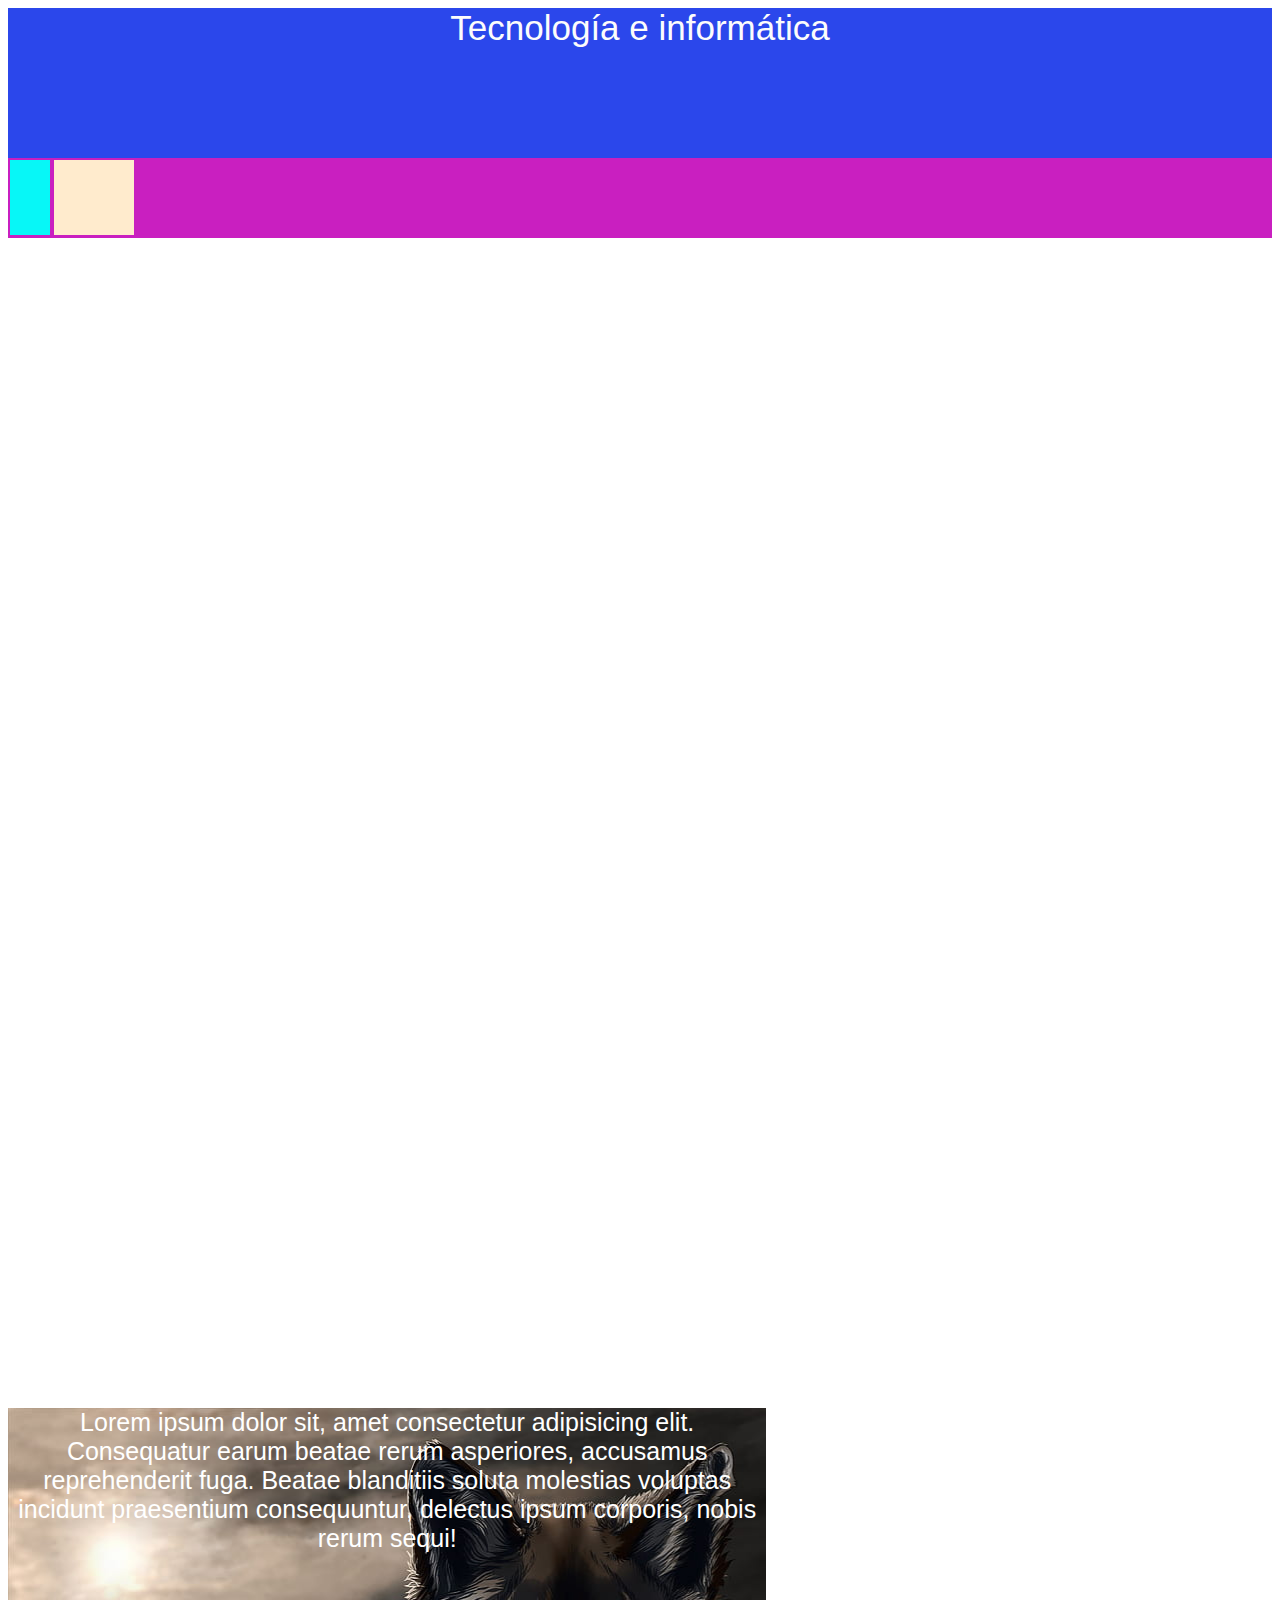
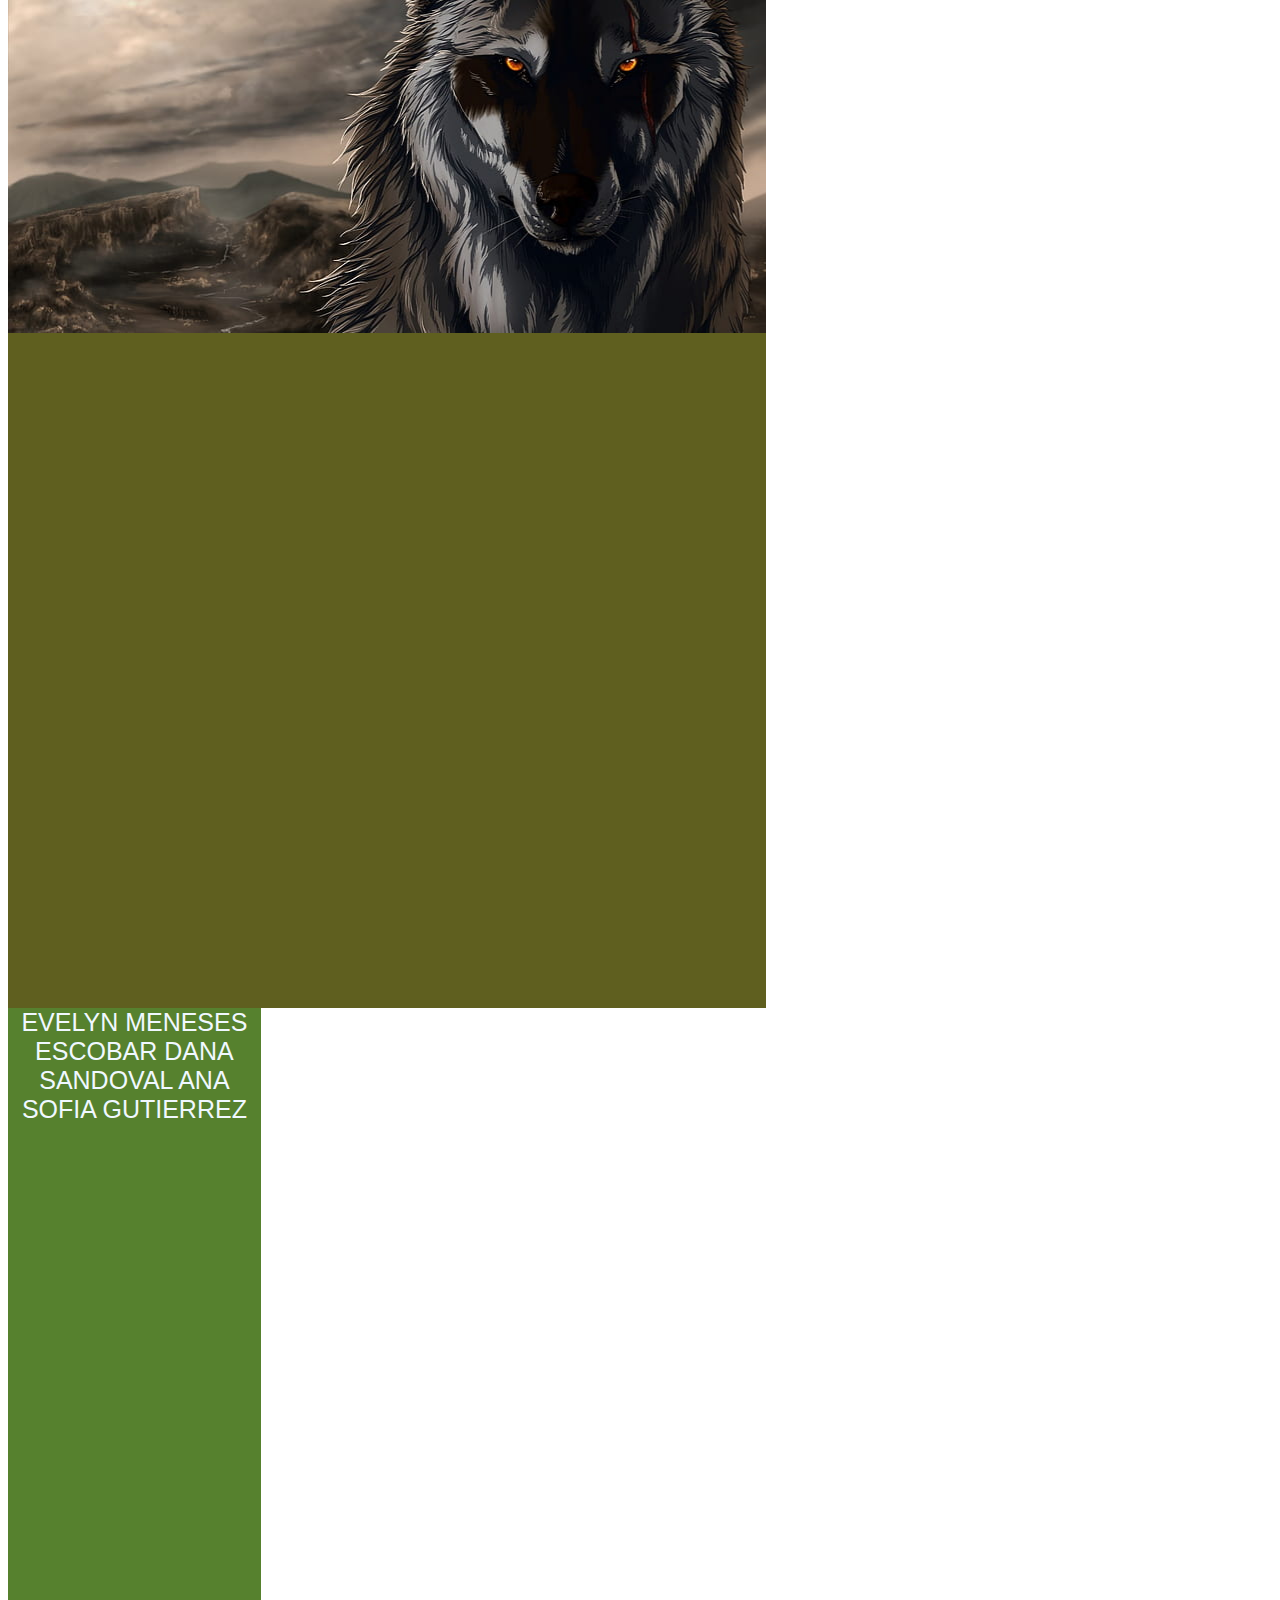
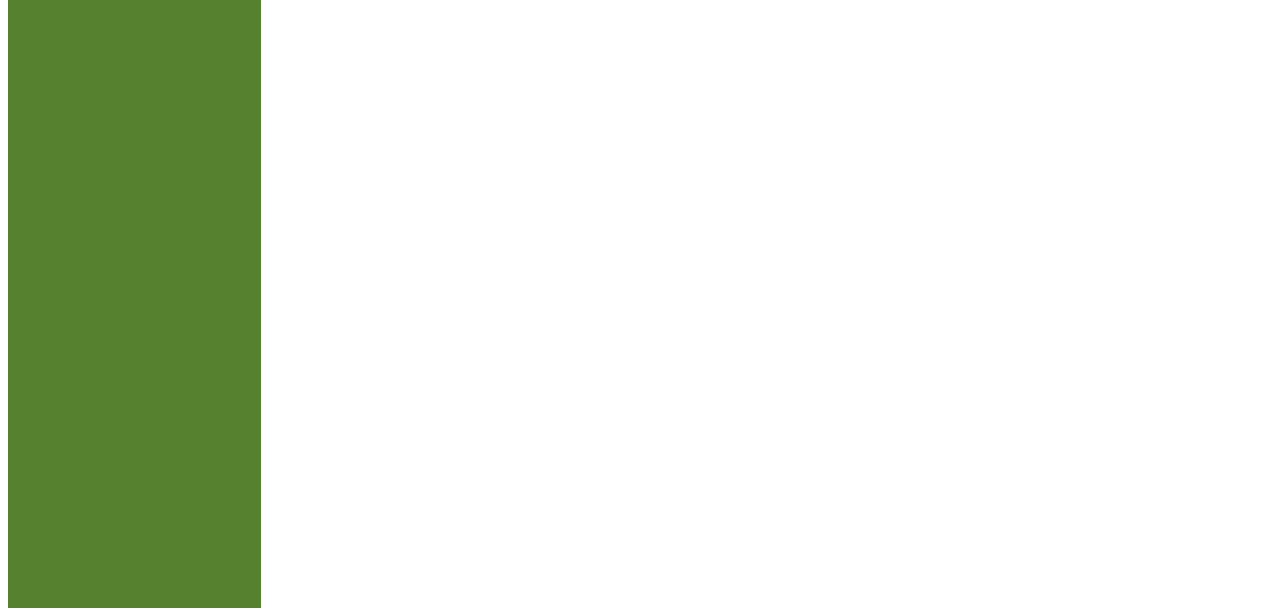
<file: index.html>
<!DOCTYPE html>
<html lang="en">
<head>
    <meta charset="UTF-8">
    <meta http-equiv="X-UA-Compatible" content="IE=edge">
    <meta name="viewport" content="width=, initial-scale=1.0">
    <title>Document</title>  
   <link rel="stylesheet" href="temas.css">
</head>
<body>
  <div class="contenedor">
   
    <div class="encabezado">
       Tecnología e informática
    </div>
 <div class="menu">
<div class="inicio"></div>
<div class="sociales"> </div>
</div>
 </div>
 <div class="contenedor2">

    <div class="izquierda" >
       
    </div>
    <div class="centro" >
       Lorem ipsum dolor sit, amet consectetur adipisicing elit. Consequatur earum beatae rerum asperiores, accusamus reprehenderit fuga. Beatae blanditiis soluta molestias voluptas incidunt praesentium consequuntur, delectus ipsum corporis, nobis rerum sequi!
    </div>
    <div class="derecha" >
      EVELYN MENESES ESCOBAR
      DANA SANDOVAL 
      ANA SOFIA GUTIERREZ
       

       
    </div>
 </div>
</div>  

</body>
</html>
</file>
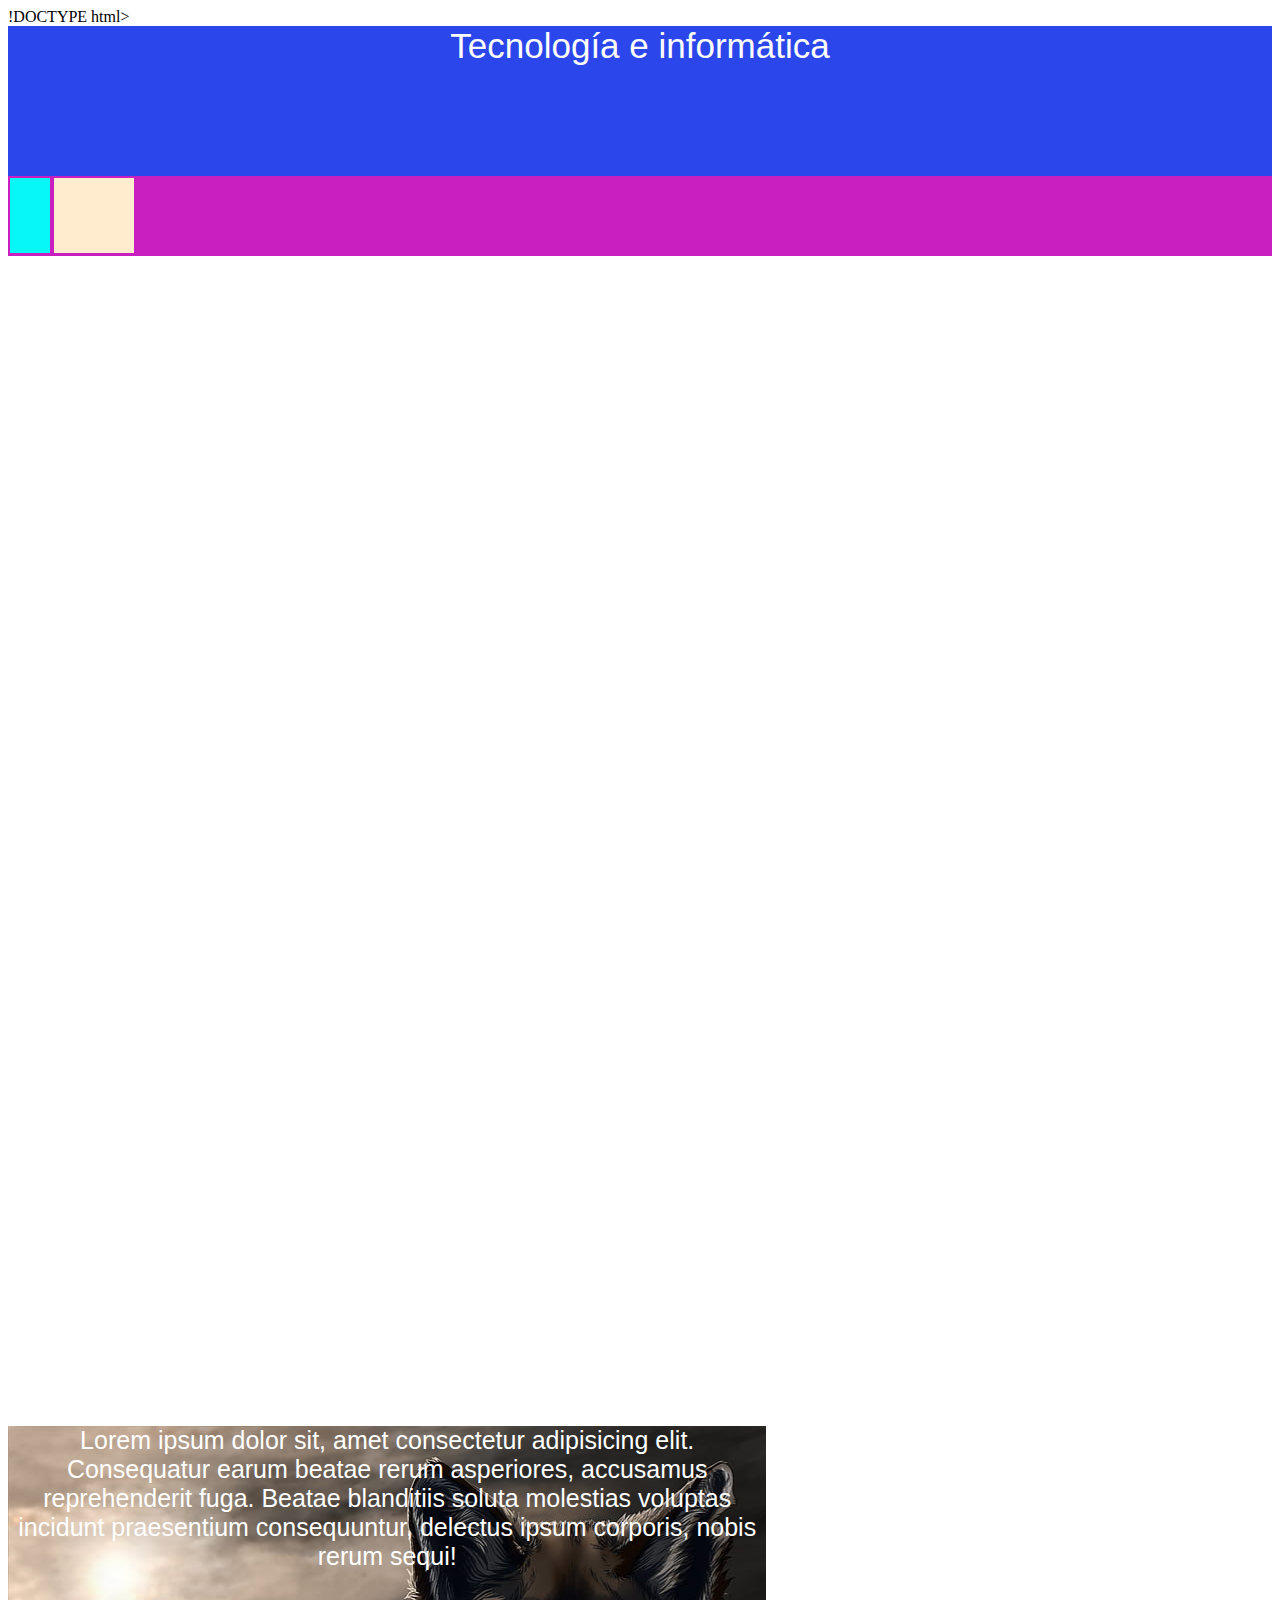
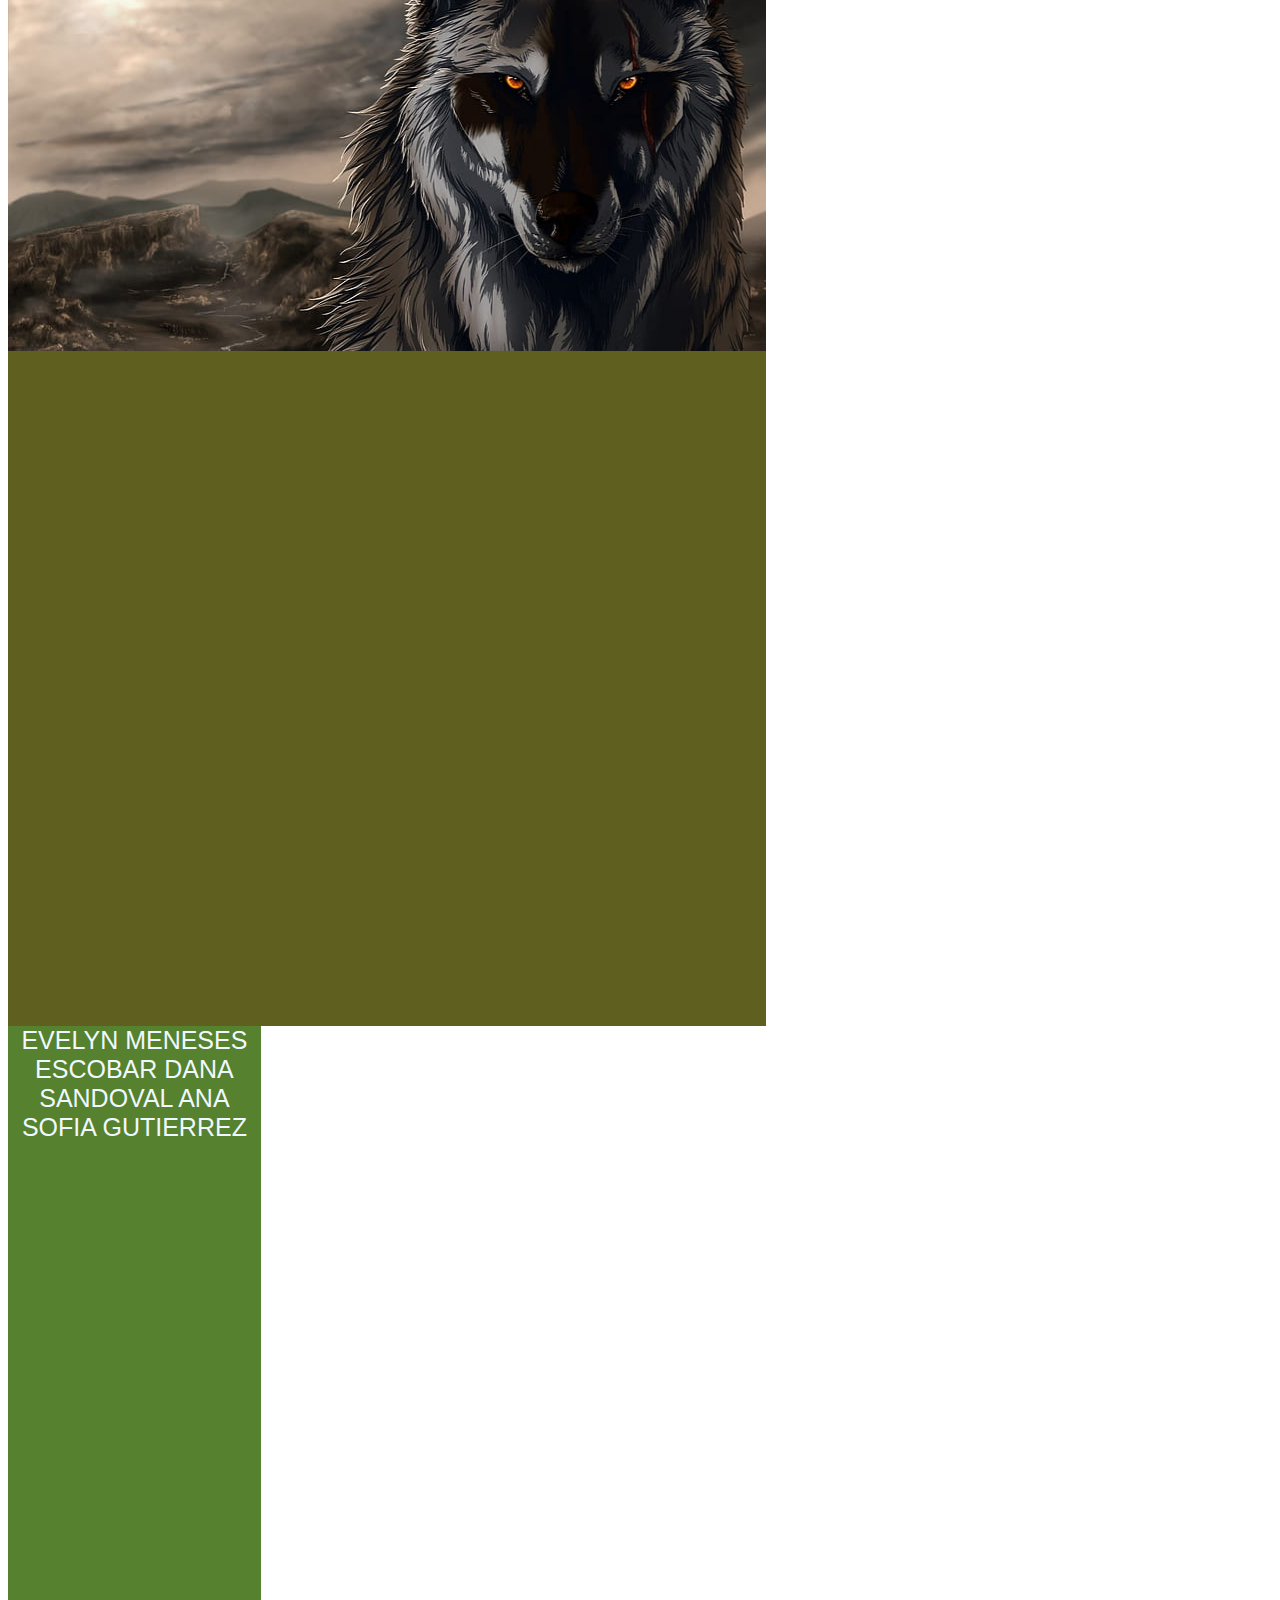
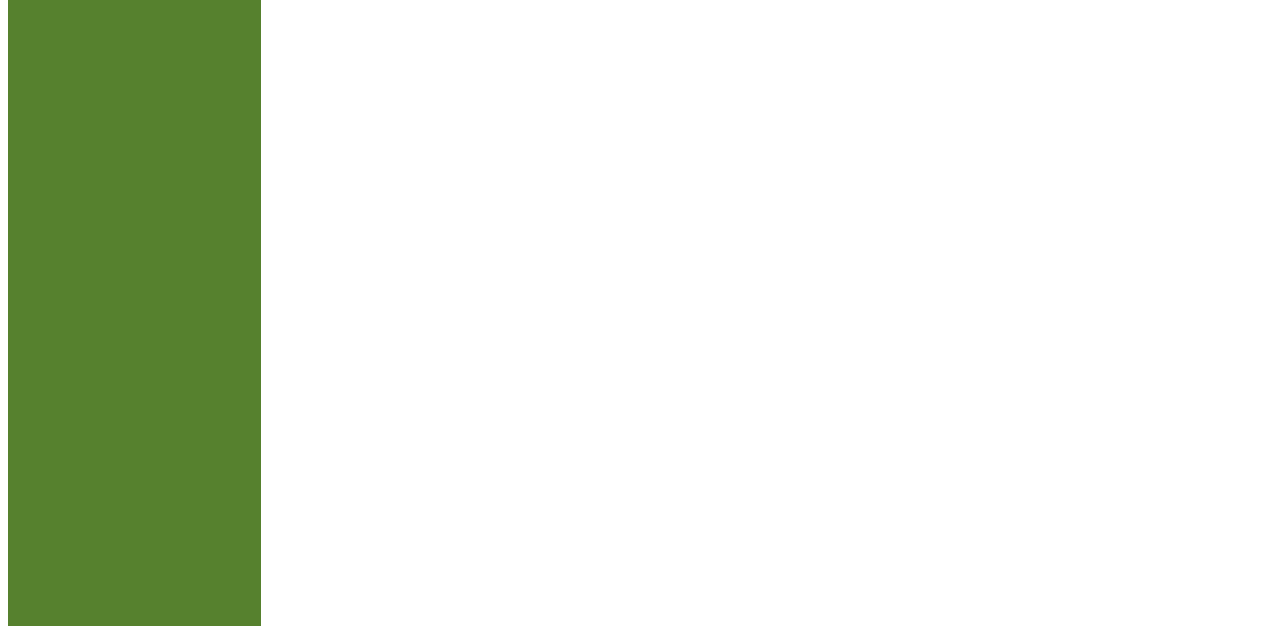
<file: biologia.html>
!DOCTYPE html>
<html lang="en">
<head>
    <meta charset="UTF-8">
    <meta http-equiv="X-UA-Compatible" content="IE=edge">
    <meta name="viewport" content="width=, initial-scale=1.0">
    <title>Document</title>  
   <link rel="stylesheet" href="temas.css">
</head>
<body>
  <div class="contenedor">
   
    <div class="encabezado">
       Tecnología e informática
    </div>
 <div class="menu">
<div class="inicio"></div>
<div class="sociales"> </div>
</div>
 </div>
 <div class="contenedor2">

    <div class="izquierda" >
       
    </div>
    <div class="centro" >
       Lorem ipsum dolor sit, amet consectetur adipisicing elit. Consequatur earum beatae rerum asperiores, accusamus reprehenderit fuga. Beatae blanditiis soluta molestias voluptas incidunt praesentium consequuntur, delectus ipsum corporis, nobis rerum sequi!
    </div>
    <div class="derecha" >
      EVELYN MENESES ESCOBAR
      DANA SANDOVAL 
      ANA SOFIA GUTIERREZ
       

       
    </div>
 </div>
</div>  

</body>
</html>
</file>
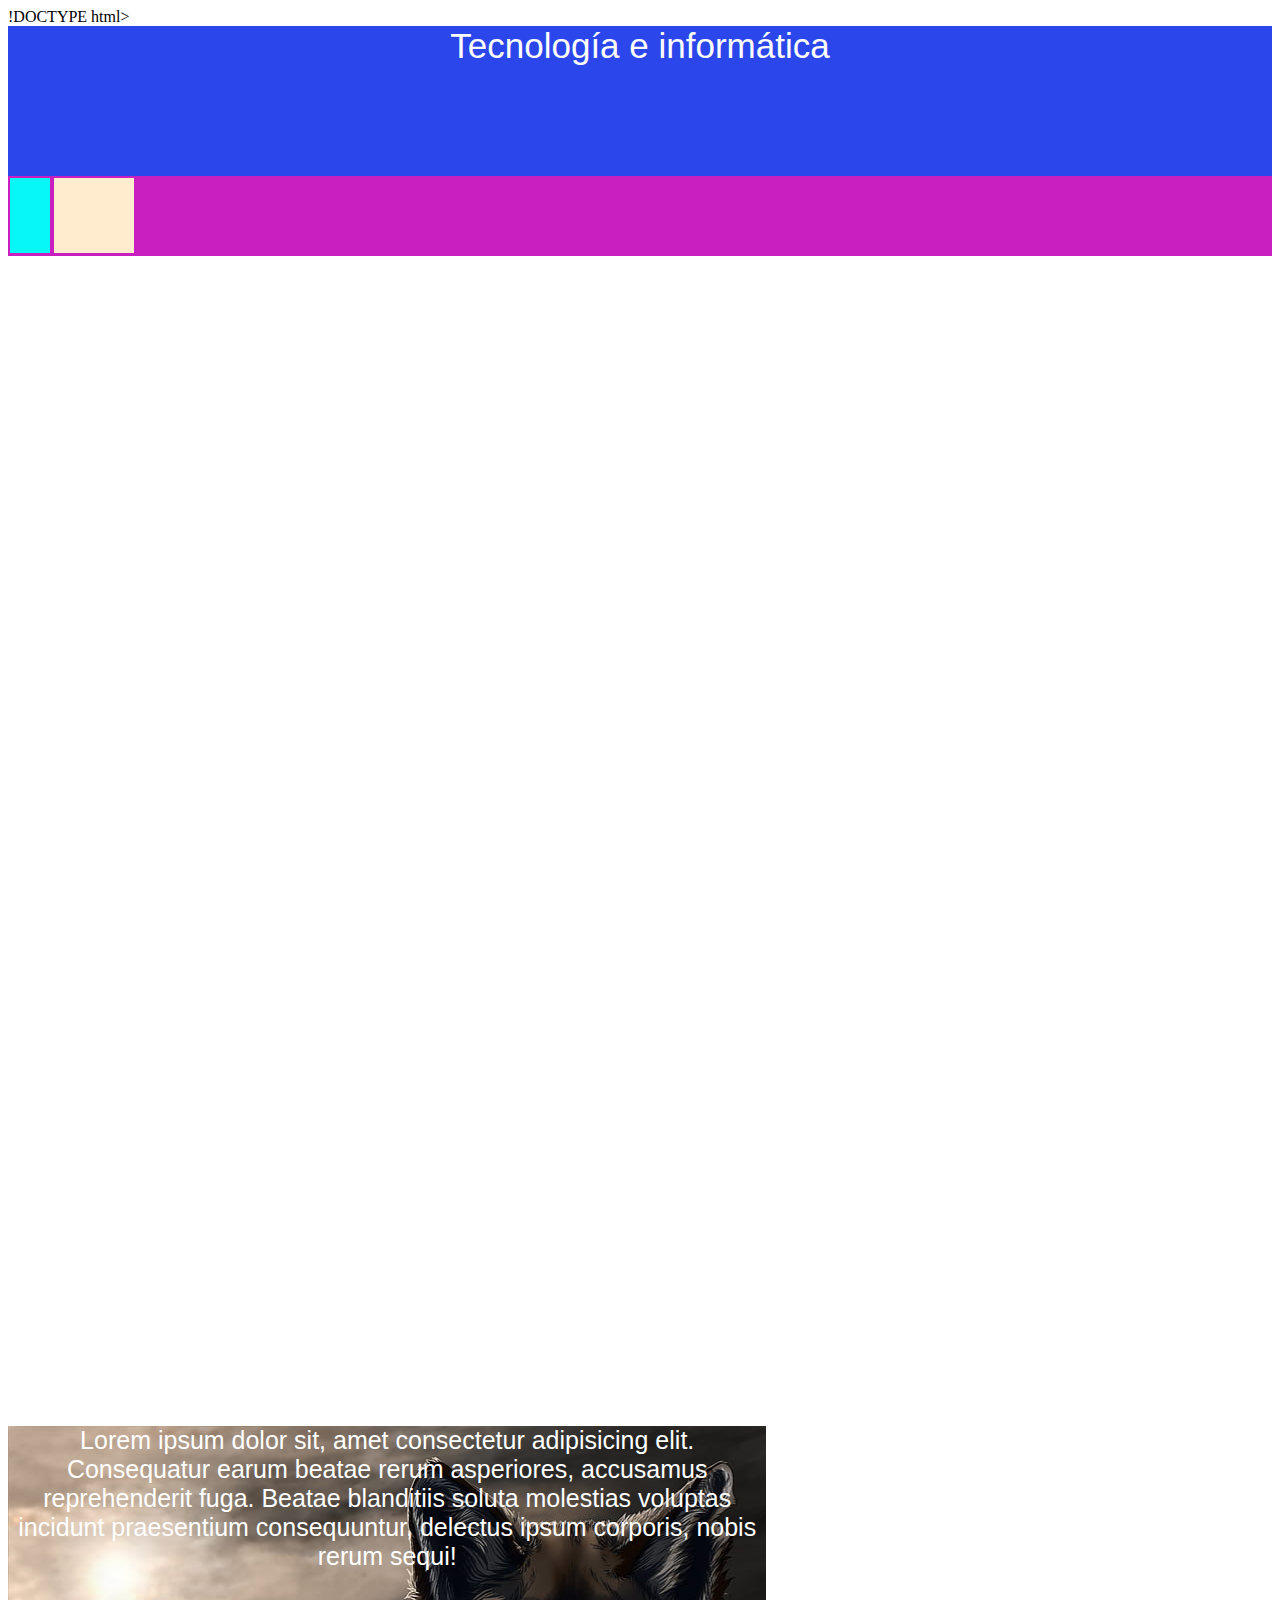
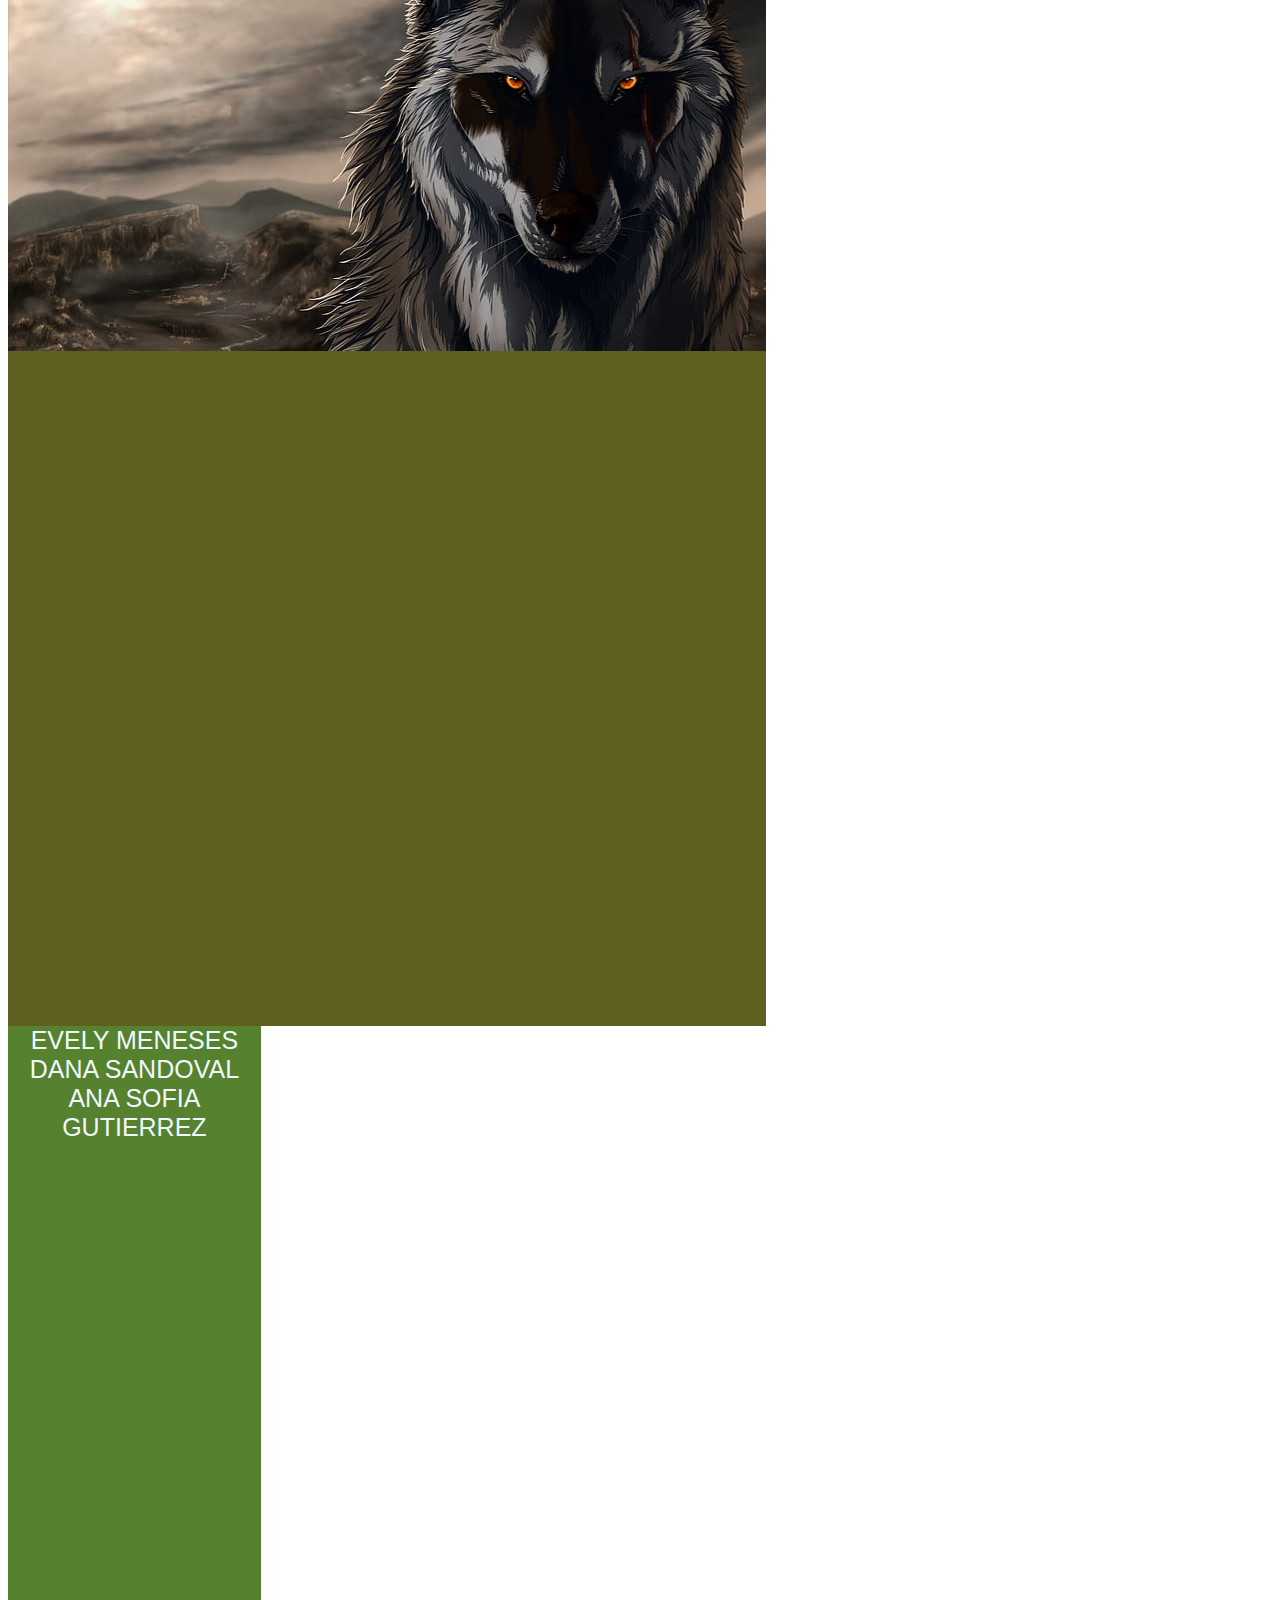
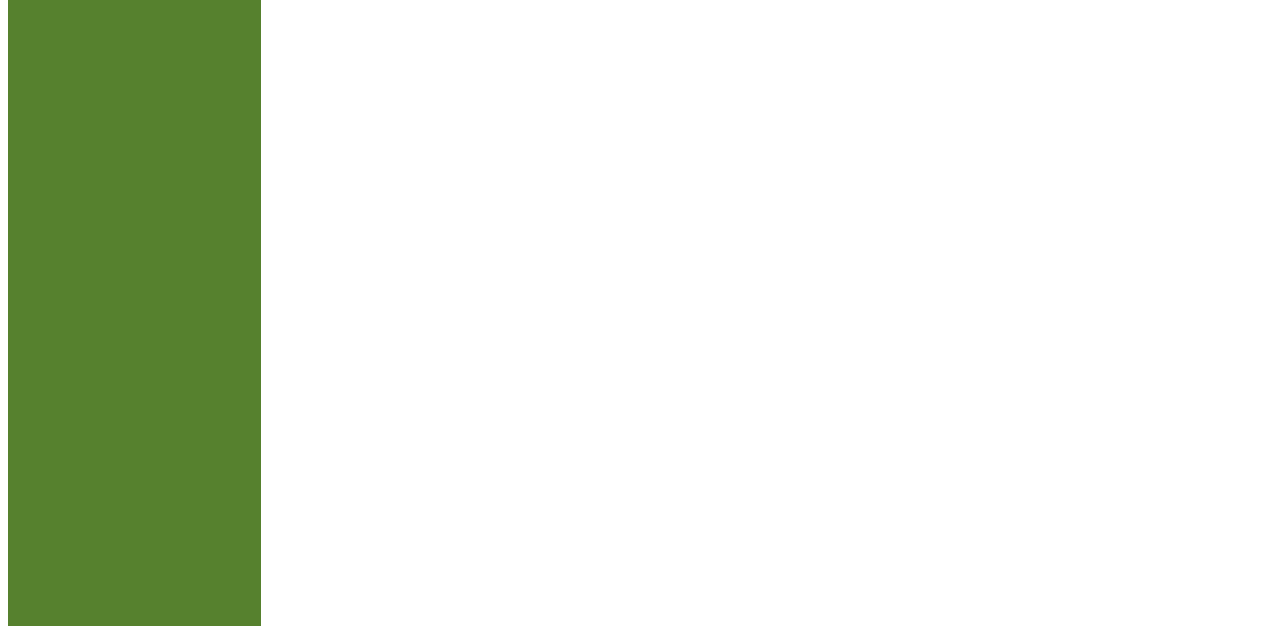
<file: ingles.html>
!DOCTYPE html>
<!DOCTYPE html>
<html lang="en">
<head>
    <meta charset="UTF-8">
    <meta http-equiv="X-UA-Compatible" content="IE=edge">
    <meta name="viewport" content="width=, initial-scale=1.0">
    <title>Document</title>  
   <link rel="stylesheet" href="temas.css">
</head>
<body>
  <div class="contenedor">
   
    <div class="encabezado">
       Tecnología e informática
    </div>
 <div class="menu">
<div class="inicio"></div>
<div class="sociales"> </div>
</div>
 </div>
 <div class="contenedor2">

    <div class="izquierda" >
       
    </div>
    <div class="centro" >
       Lorem ipsum dolor sit, amet consectetur adipisicing elit. Consequatur earum beatae rerum asperiores, accusamus reprehenderit fuga. Beatae blanditiis soluta molestias voluptas incidunt praesentium consequuntur, delectus ipsum corporis, nobis rerum sequi!
    </div>
    <div class="derecha" >
       EVELY MENESES 
       DANA SANDOVAL 
       ANA SOFIA GUTIERREZ 

       
    </div>
 </div>
</div>  

</body>
</html>
</file>
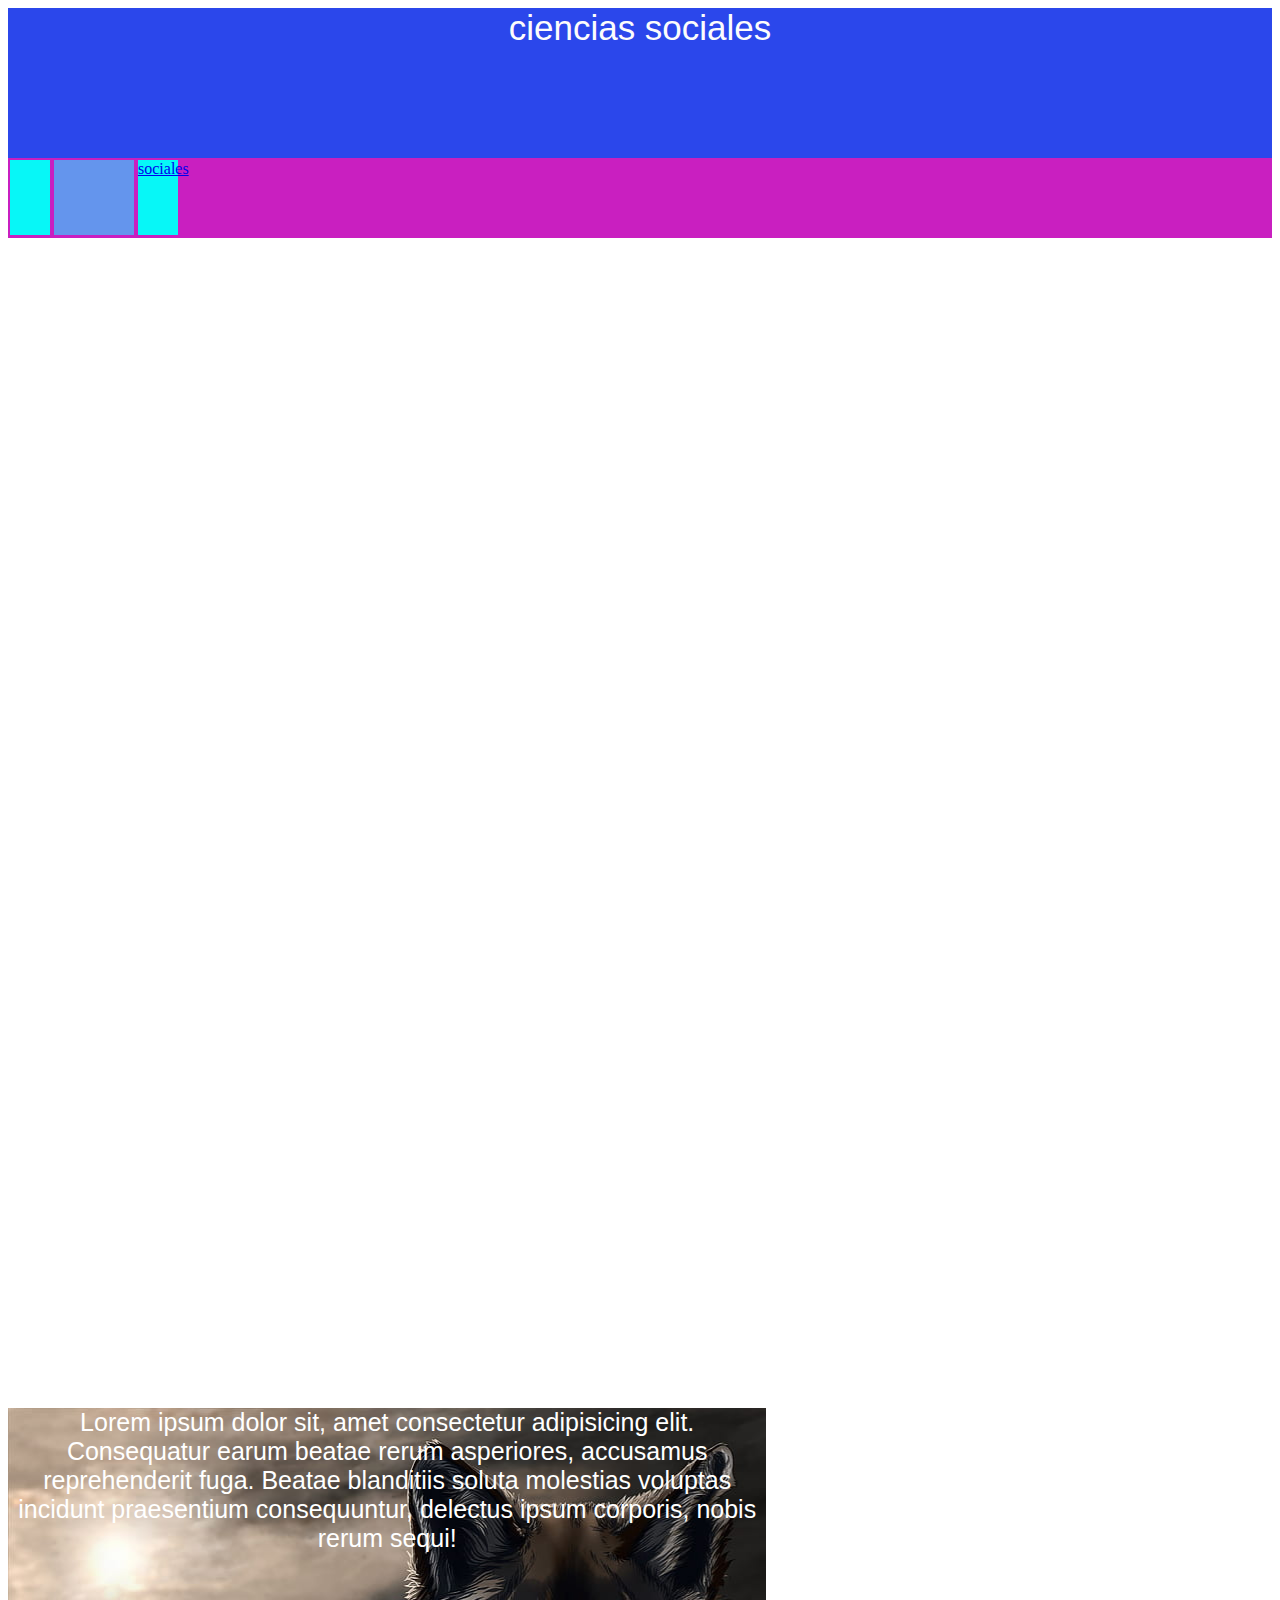
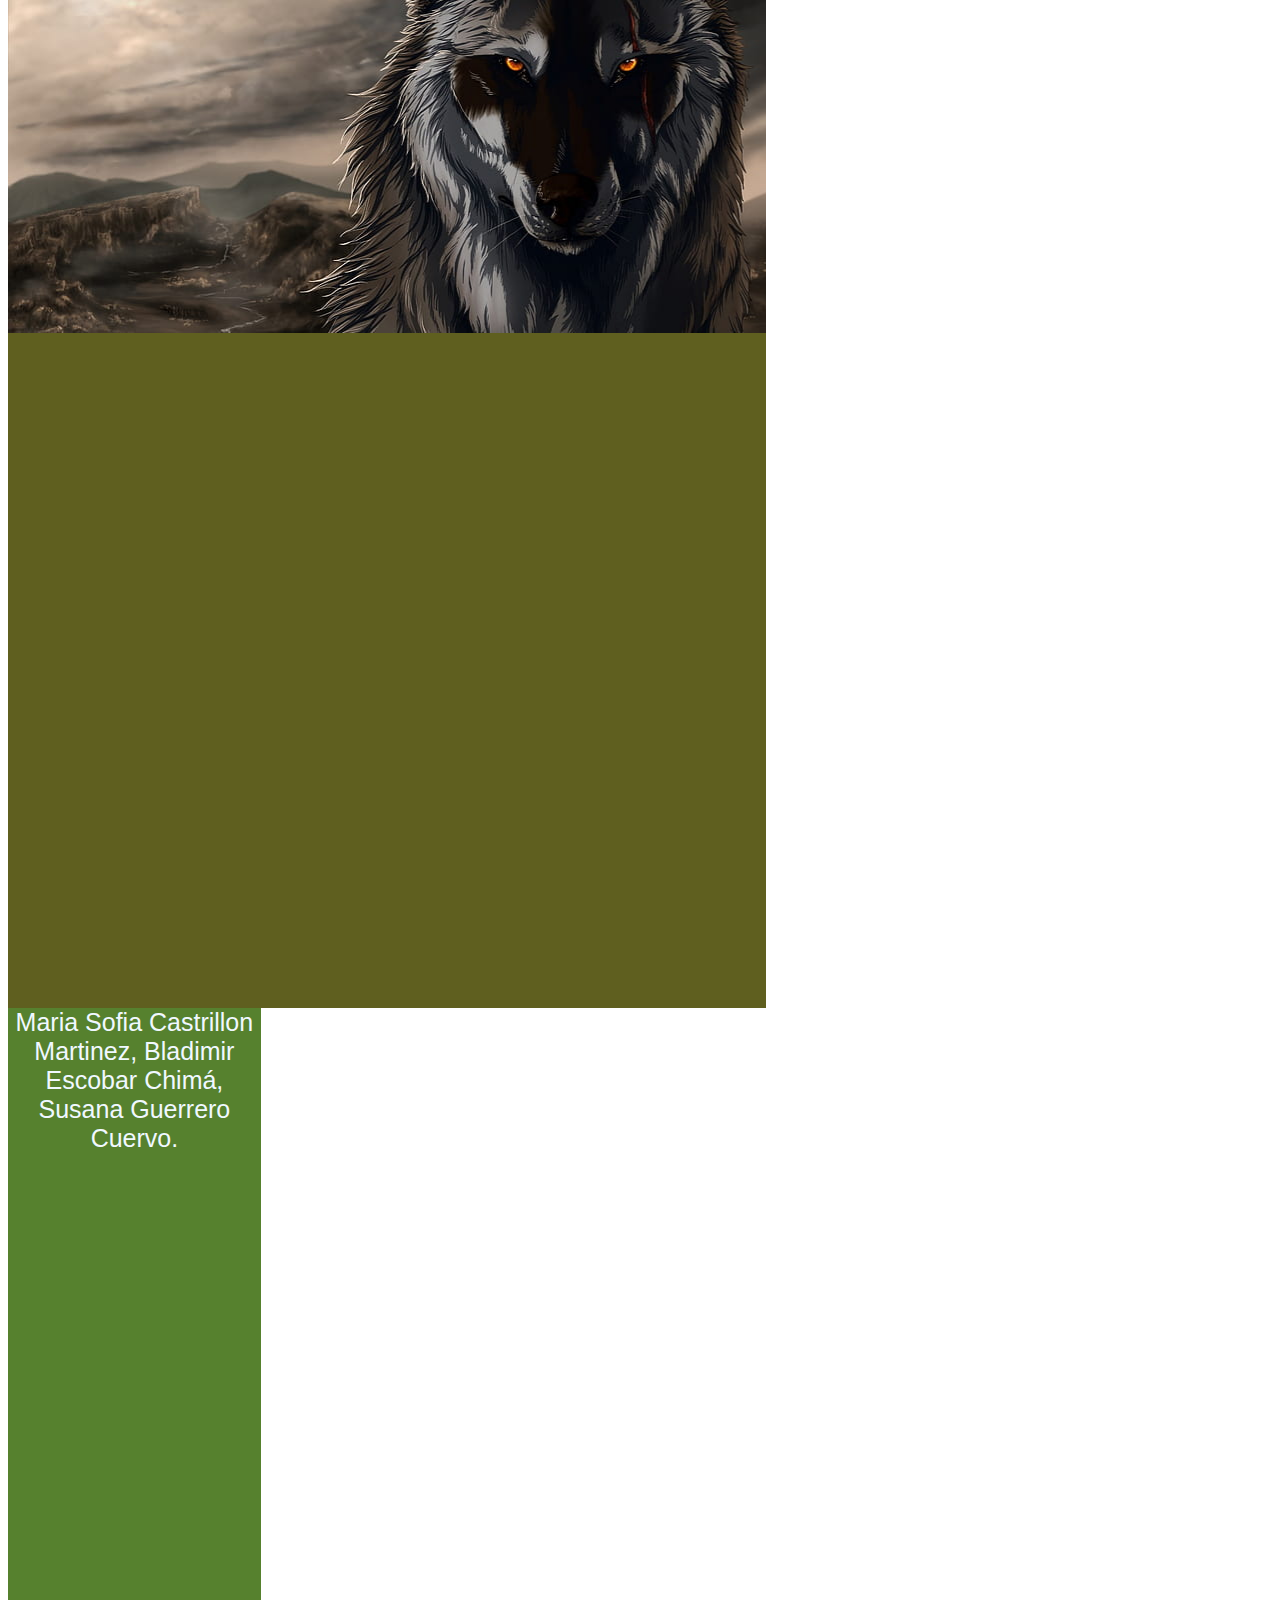
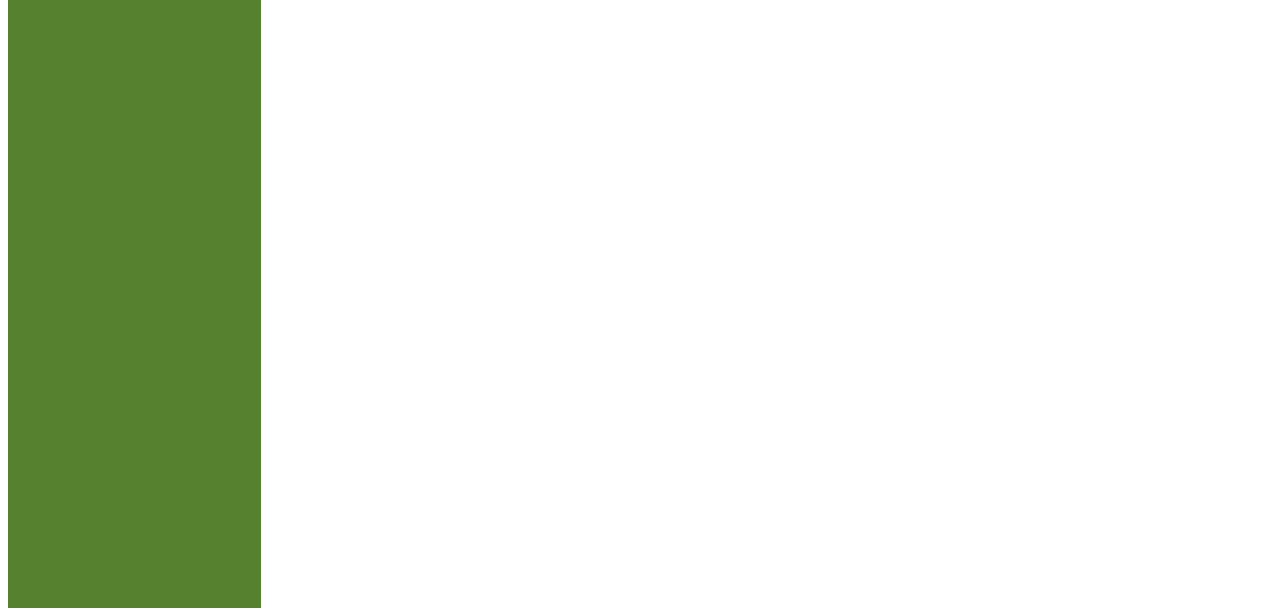
<file: sociales.html>
<!DOCTYPE html>
<html lang="en">
<head>
    <meta charset="UTF-8">
    <meta http-equiv="X-UA-Compatible" content="IE=edge">
    <meta name="viewport" content="width=, initial-scale=1.0">
    <title>Document</title>  
   <link rel="stylesheet" href="temas.css">
</head>
<body>
  <div class="contenedor">
   
    <div class="encabezado">
       ciencias sociales 
    </div>
 <div class="menu">
<div class="inicio"></div>
<div class="ingles"></div>
<div class="inicio ">
    <a href="index.html">sociales</a>
    

</div>
</div> 
</div>
 </div>
 <div class="contenedor2">

    <div class="izquierda" >
       
    </div>
    <div class="centro" >
       Lorem ipsum dolor sit, amet consectetur adipisicing elit. Consequatur earum beatae rerum asperiores, accusamus reprehenderit fuga. Beatae blanditiis soluta molestias voluptas incidunt praesentium consequuntur, delectus ipsum corporis, nobis rerum sequi!
    </div>
    <div class="derecha" >
       Maria Sofia Castrillon Martinez,
       Bladimir Escobar Chimá,
       Susana Guerrero Cuervo.
    </div>
 </div>
</div>  

</body>
</html>
</file>
<file: temas.css>
.contenedor{
    width: 100%;
    height: 1400px;
    background-color: rgb(255, 255, 255);
}
.encabezado{
    width: 100%;
    height: 150px;
    background-color: rgb(43, 71, 235);
    font-size: 35px;
    text-align: center;
    color: rgb(252, 252, 252);
    font-family: Arial, Helvetica, sans-serif;
}
.menu{
    width: 100%;
    height: 80px;
    background-color: rgb(201, 31, 192);
    display: flex;
}
.inicio{
    width: 40px;
    height: 75px;
    background-color: rgb(7, 247, 247);
    margin: 2px;
} 
.sociales{
    width: 80px;
    height: 75px;
    background-color: blanchedalmond;
    margin: 2px;
}
    .ingles{
    width: 80px;
    height: 75px; 
    background-color: cornflowerblue;
    margin: 2px;
    }

    display: flex;
    width: 100%;
    height: 1200px;
    background-color: rgba(5, 168, 54, 0.986);

}
.izquierda{
    width: 20%;
    height: 1200px;
    background-color: rgb(84, 95, 74);
    background-image: url("at.JFIF");
    background-repeat: no-repeat;
   
}
.centro{
width: 60%;
height: 1200px;
background-color: rgb(95, 95, 31);
font-size: 25px;
text-align: center;
color: rgb(255, 255, 255);
font-family: Arial, Helvetica, sans-serif;
background-image: url("lb.jpg");
background-repeat: no-repeat;

}
.derecha{
    width: 20%;
    height: 1200px;
     background-color: rgb(86, 129, 46);
     font-size: 25px;
     text-align: center;
     color: aliceblue;
     font-family: Arial, Helvetica, sans-serif;
}
</file>
